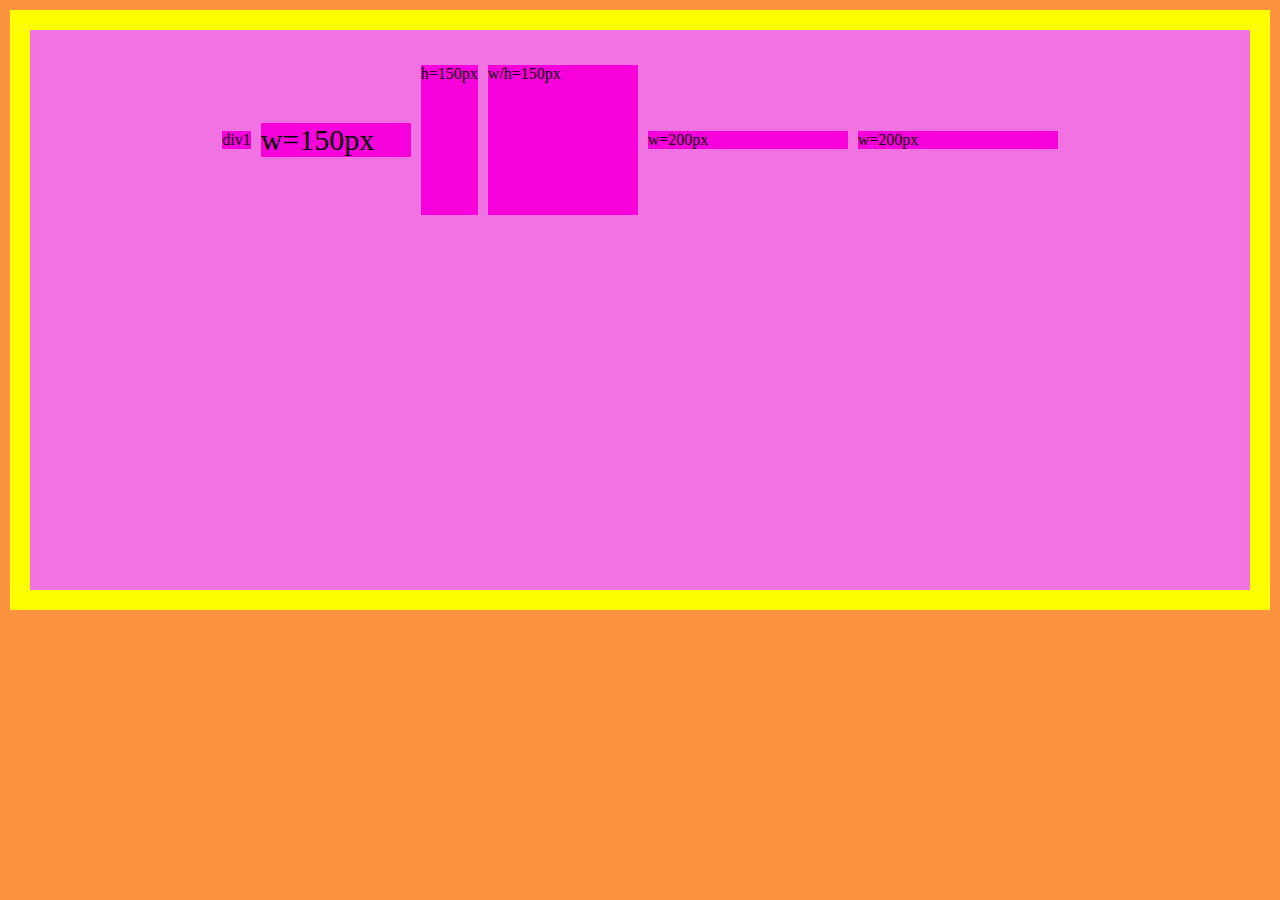
<file: index.html>
<!DOCTYPE html>

<html>

<head>
	<meta charset="utf-8">
	<meta http-equiv="X-UA-Compatible" content="IE=edge">
	<title>Flexbox Inkdrops</title>
	<meta name="author" content="Izzi">
	<meta name="viewport" content="width=device-width, initial-scale=1">
	<link rel="stylesheet" href="css/flexbox-styles.css">
	<!-- <link rel="stylesheet" href="css/basic.css">
	<link rel="stylesheet" href="css/index.css"> -->
</head>

<body>
	<div class="parent">
		<div class="div1">div1</div>
		<div class="div2">w=150px</div>
		<div class="div3">h=150px</div>
		<div class="div4">w/h=150px</div>
		<div class="div5">w=200px</div>
		<div class="div6">w=200px</div>
	</div>


	<script src="" async defer></script>
</body>

</html>
</file>
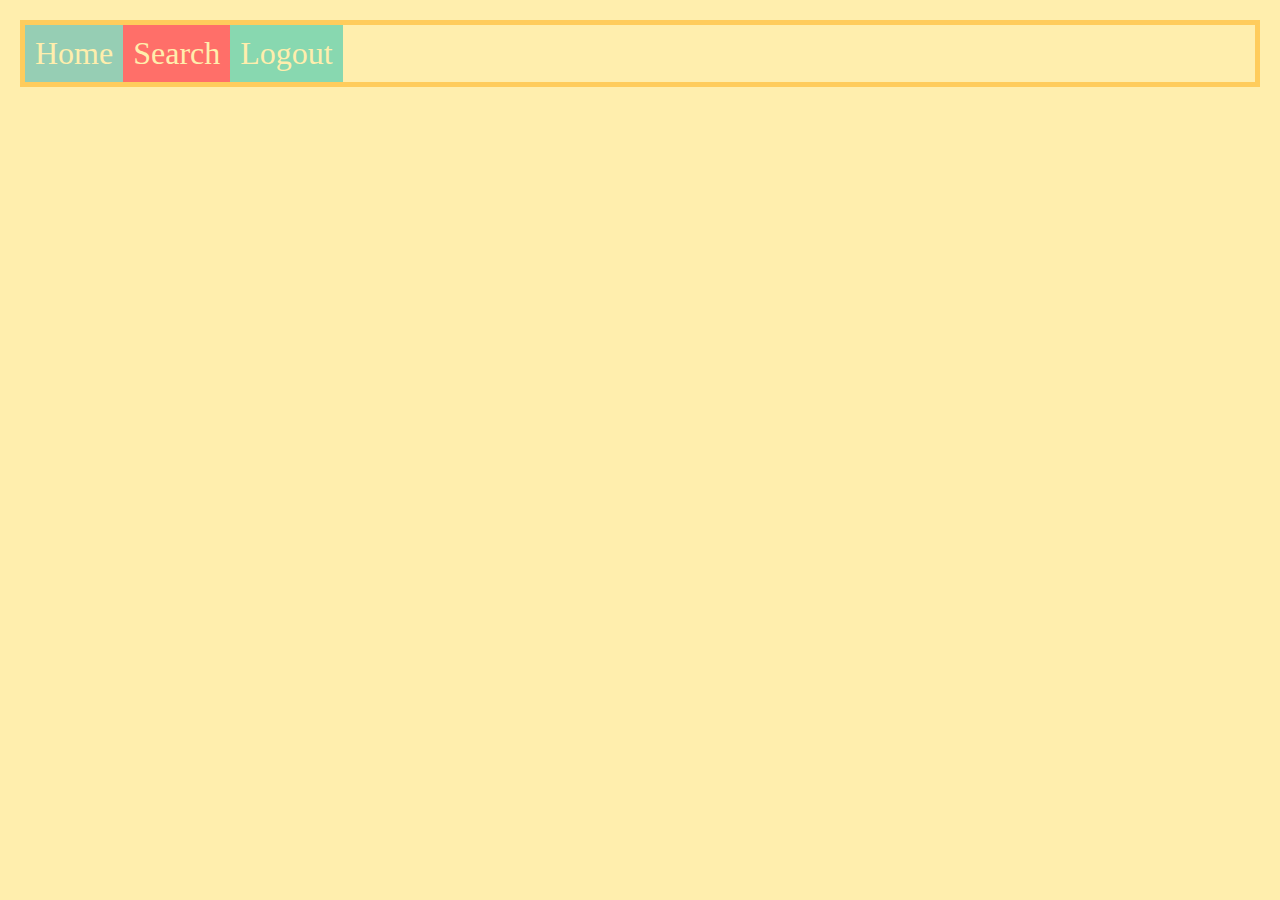
<file: flexbox/lesson-01/index.html>
<!DOCTYPE html>

<html>

<head>
	<meta charset="utf-8">
	<meta http-equiv="X-UA-Compatible" content="IE=edge">
	<title>Flexbox Inkdrops</title>
	<meta name="author" content="Izzi">
	<meta name="viewport" content="width=device-width, initial-scale=1">
	<!-- <link rel="stylesheet" href="css/flexbox-styles.css"> -->
	<link rel="stylesheet" href="css/basic.css">
	<link rel="stylesheet" href="css/index.css">
</head>

<body>
	 <nav class="container">
            <div>Home</div>
            <div>Search</div>
            <div>Logout</div>
        </nav>


	<script src="" async defer></script>
</body>

</html>
</file>
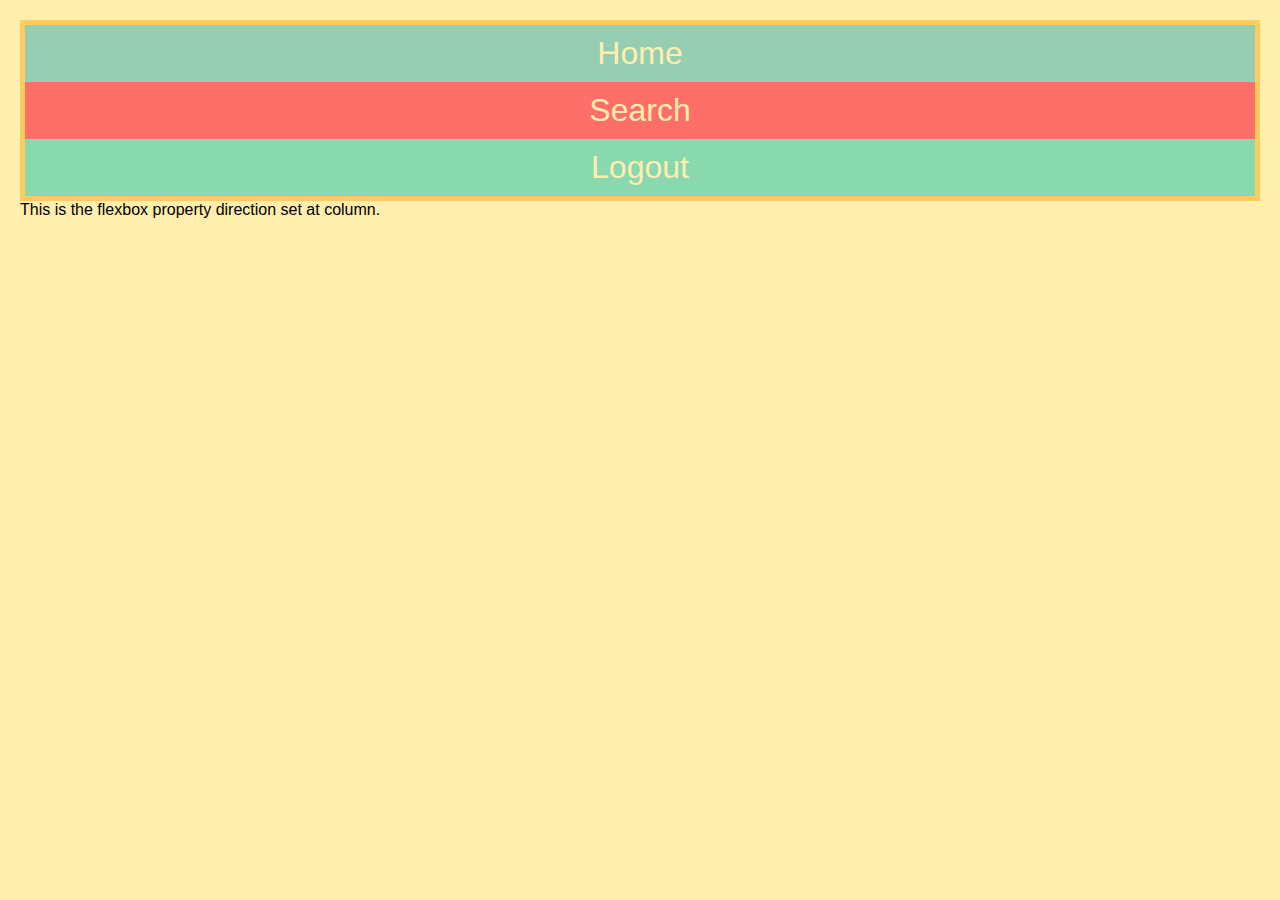
<file: flexbox/lesson-02/index.html>
<!DOCTYPE html>

<html>

<head>
	<meta charset="utf-8">
	<meta http-equiv="X-UA-Compatible" content="IE=edge">
	<title>Flexbox Inkdrops</title>
	<meta name="author" content="Izzi">
	<meta name="viewport" content="width=device-width, initial-scale=1">
	<!-- <link rel="stylesheet" href="css/flexbox-styles.css"> -->
	<link rel="stylesheet" href="css/basic.css">
	<link rel="stylesheet" href="css/index.css">
</head>
<!-- A Parent and children -->
<!-- Main axis from left to right
Cross axis goes top to bottom -->

<body>
	<nav class="container">
		<div>Home</div>
		<div>Search</div>
		<div>Logout</div>
	</nav>
	<div>
		This is the flexbox property direction set at column.
	</div>

	<script src="" async defer></script>
</body>

</html>
</file>
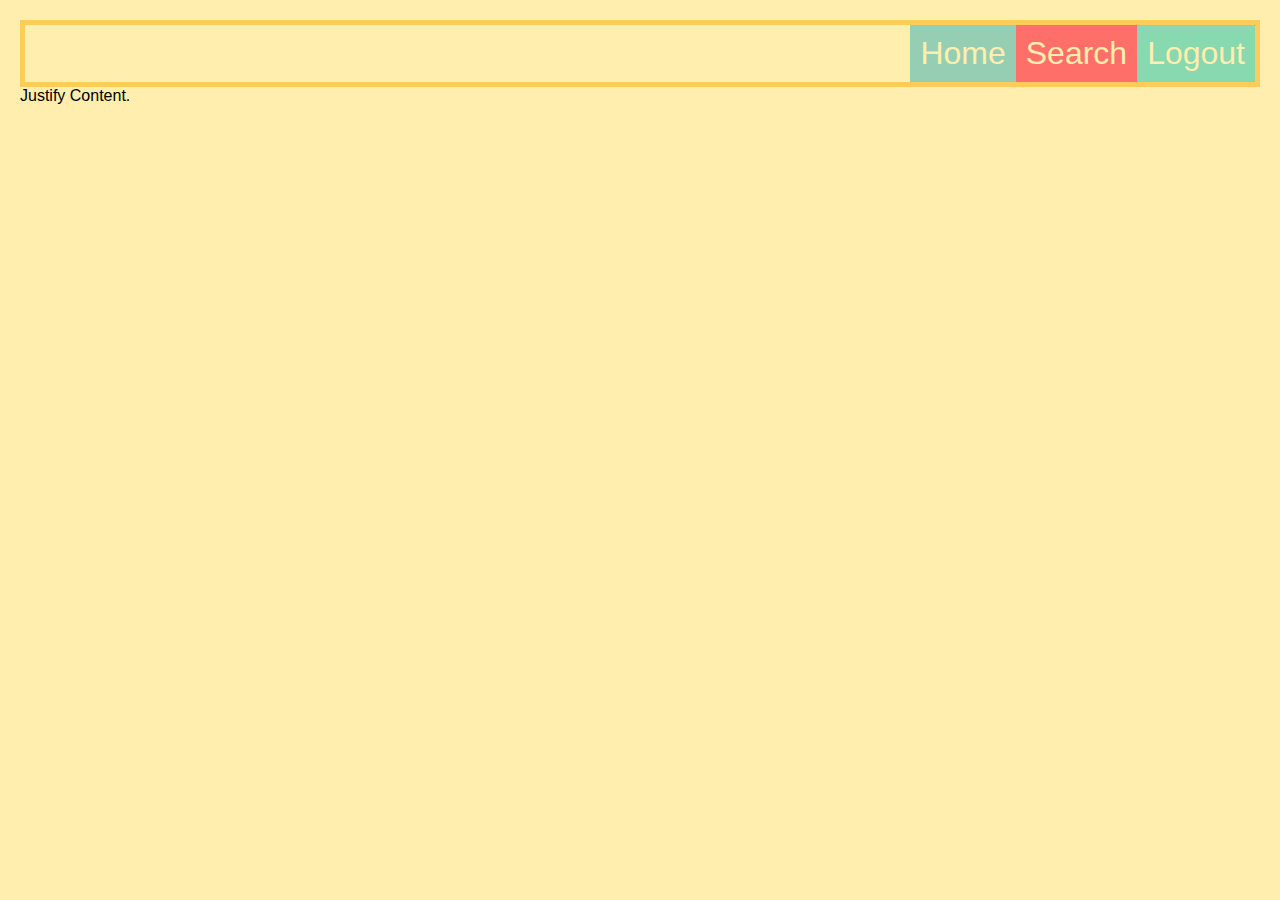
<file: flexbox/lesson-03/index.html>
<!DOCTYPE html>

<html>

<head>
	<meta charset="utf-8">
	<meta http-equiv="X-UA-Compatible" content="IE=edge">
	<title>Flexbox Inkdrops</title>
	<meta name="author" content="Izzi">
	<meta name="viewport" content="width=device-width, initial-scale=1">
	<!-- <link rel="stylesheet" href="css/flexbox-styles.css"> -->
	<link rel="stylesheet" href="css/basic.css">
	<link rel="stylesheet" href="css/index.css">
</head>
<!-- A Parent and children -->
<!-- Main axis from left to right
Cross axis goes top to bottom -->

<body>
	<nav class="container">
		<div>Home</div>
		<div>Search</div>
		<div>Logout</div>
	</nav>
	<div>
		Justify Content.
	</div>

	<script src="" async defer></script>
</body>

</html>
</file>
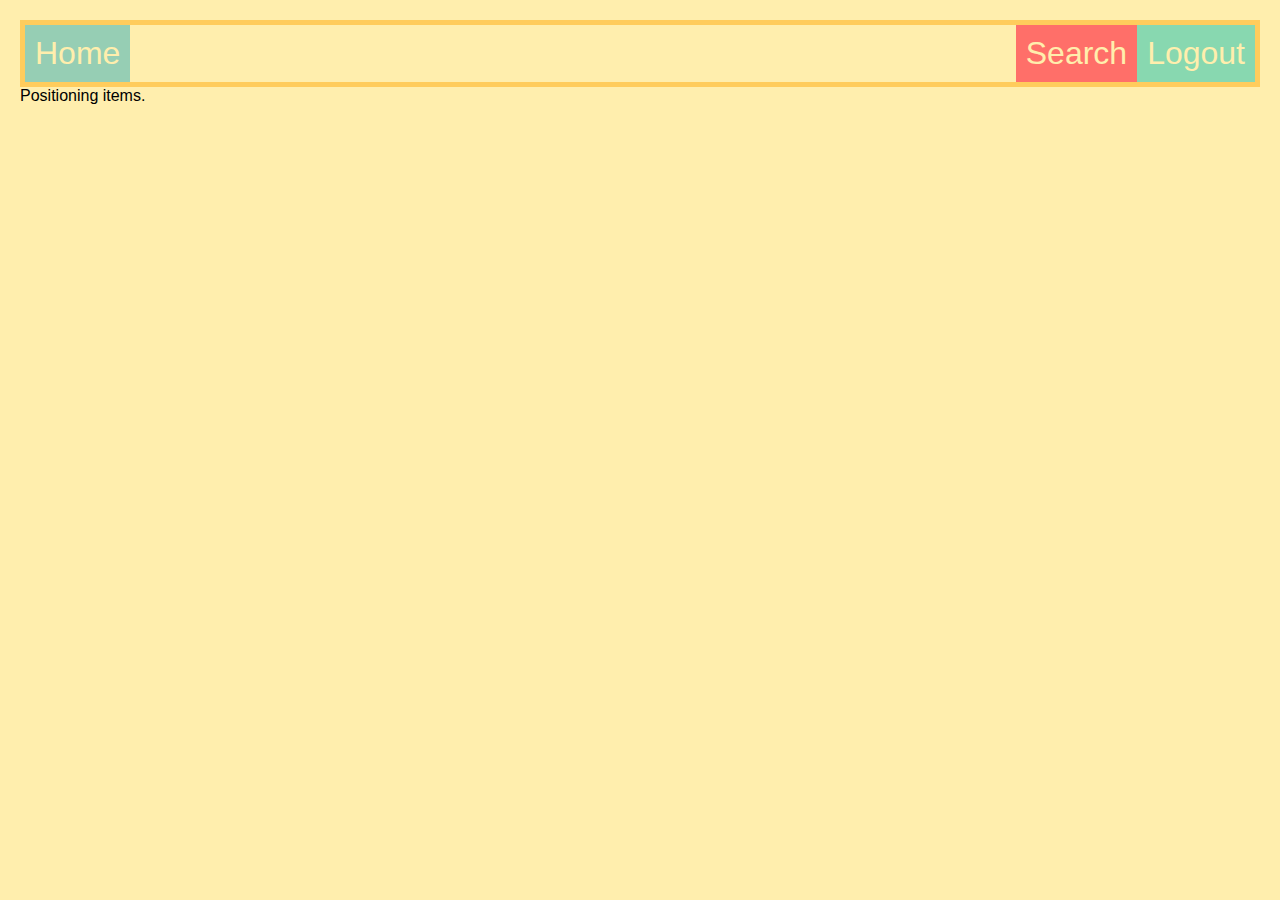
<file: flexbox/lesson-04/index.html>
<!DOCTYPE html>

<html>

<head>
	<meta charset="utf-8">
	<meta http-equiv="X-UA-Compatible" content="IE=edge">
	<title>Positioning items - Flexbox tutorial</title>
	<meta name="author" content="Izzi">
	<meta name="viewport" content="width=device-width, initial-scale=1">
	<!-- <link rel="stylesheet" href="css/flexbox-styles.css"> -->
	<link rel="stylesheet" href="css/basic.css">
	<link rel="stylesheet" href="css/index.css">
</head>
<!-- A Parent and children -->
<!-- Main axis from left to right
Cross axis goes top to bottom -->

<body>
	<nav class="container">
		<div class="home">Home</div>
		<div class="search">Search</div>
		<div class="logout">Logout</div>
	</nav>
	<div>
		Positioning items.
	</div>

	<script src="" async defer></script>
</body>

</html>
</file>
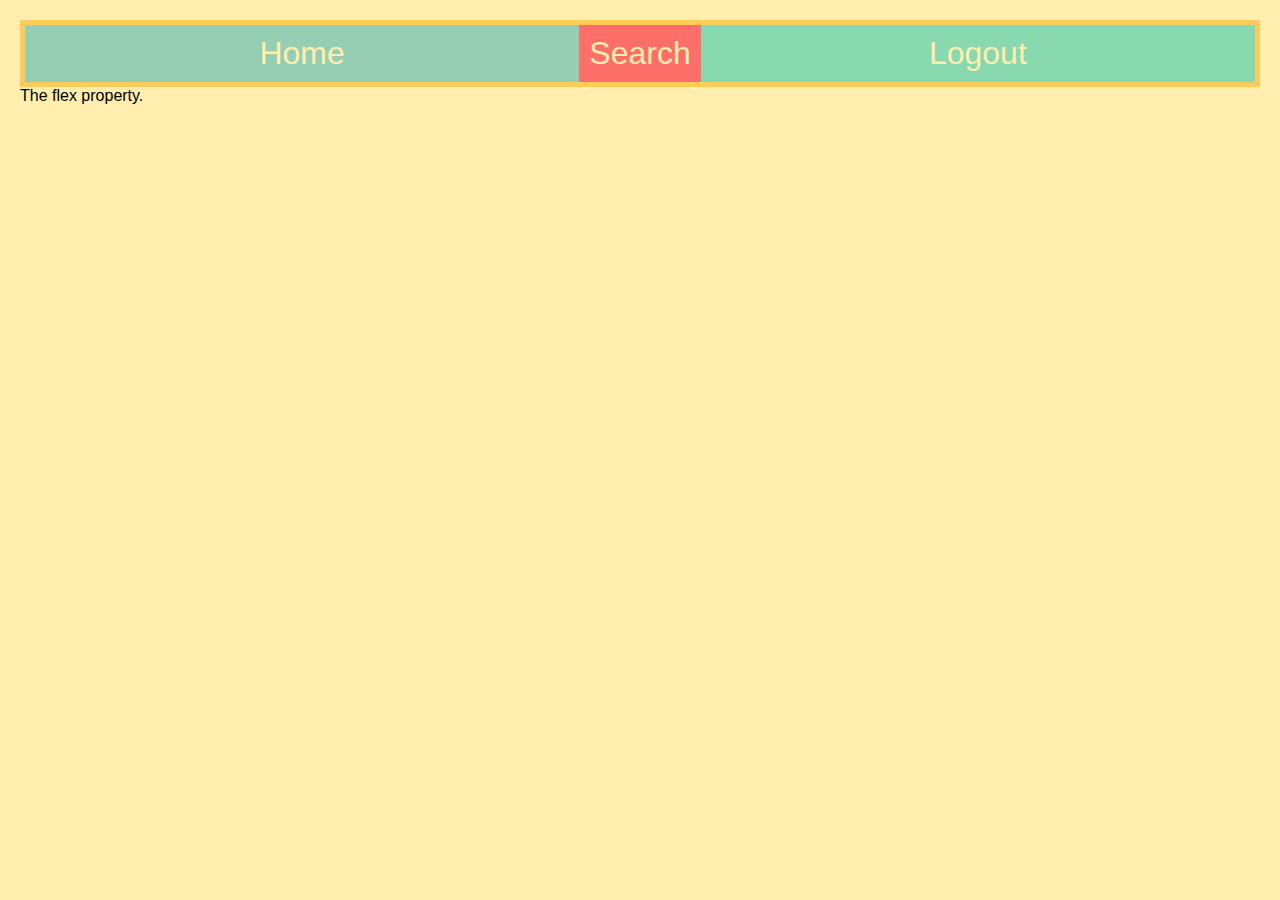
<file: flexbox/lesson-05/index.html>
<!DOCTYPE html>

<html>

<head>
	<meta charset="utf-8">
	<meta http-equiv="X-UA-Compatible" content="IE=edge">
	<title>Positioning items - Flexbox tutorial</title>
	<meta name="author" content="Izzi">
	<meta name="viewport" content="width=device-width, initial-scale=1">
	<!-- <link rel="stylesheet" href="css/flexbox-styles.css"> -->
	<link rel="stylesheet" href="css/basic.css">
	<link rel="stylesheet" href="css/index.css">
</head>
<!-- A Parent and children -->
<!-- Main axis from left to right
Cross axis goes top to bottom -->

<body>
	<nav class="container">
		<div class="home">Home</div>
		<div class="search">Search</div>
		<div class="logout">Logout</div>

	</nav>
	<div>
		The flex property.
	</div>

	<script src="" async defer></script>
</body>

</html>
</file>
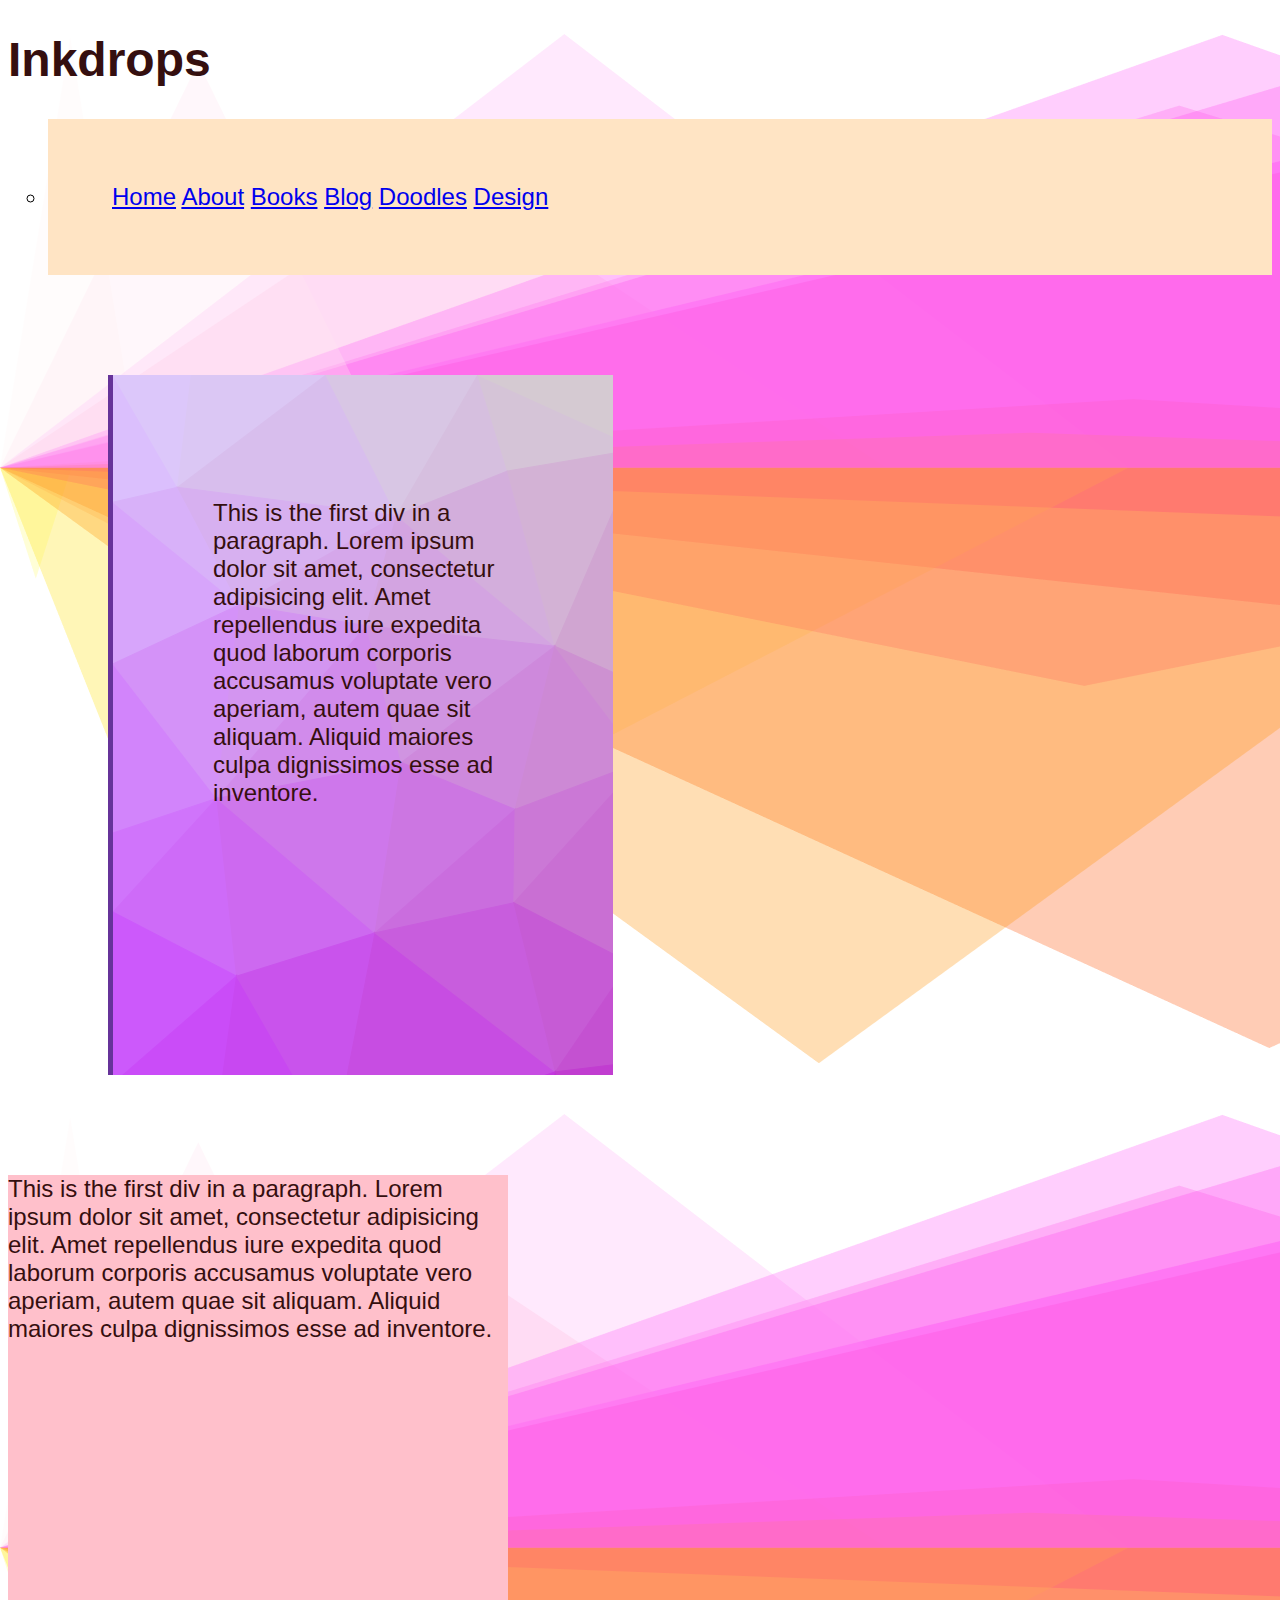
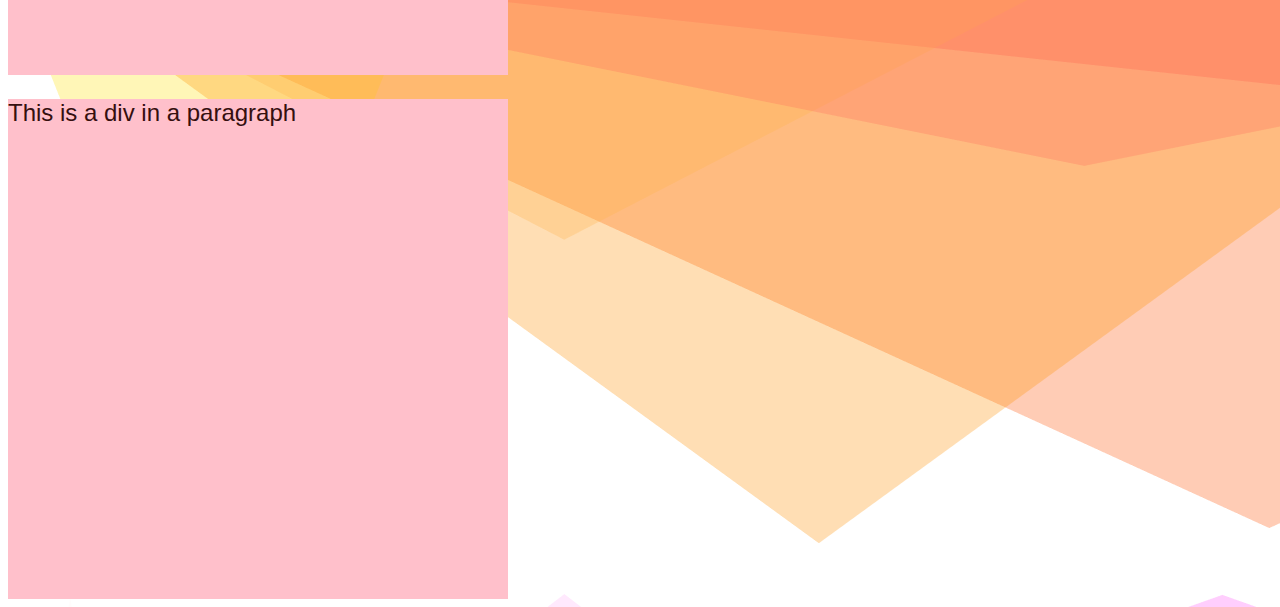
<file: archived-lessons/about.html>
<!DOCTYPE html>
<!--[if lt IE 7]>      <html class="no-js lt-ie9 lt-ie8 lt-ie7"> <![endif]-->
<!--[if IE 7]>         <html class="no-js lt-ie9 lt-ie8"> <![endif]-->
<!--[if IE 8]>         <html class="no-js lt-ie9"> <![endif]-->
<!--[if gt IE 8]>      <html class="no-js"> <!--<![endif]-->
<html>

<head>
    <meta charset="utf-8">
    <meta http-equiv="X-UA-Compatible" content="IE=edge">
    <title>About Izzi Ink</title>
    <meta name="description" content="">
    <meta name="viewport" content="width=device-width, initial-scale=1">
    <link rel="stylesheet" href="css/style.css">
</head>

<body>
    <!--[if lt IE 7]>
            <p class="browsehappy">You are using an <strong>outdated</strong> browser. Please <a href="#">upgrade your browser</a> to improve your experience.</p>
        <![endif]-->
    <header>
        <h1 class="logo">Inkdrops</h1>
        <nav>
            <ul>
                <li>
                    <a href="#">Home</a>
                    <a href="#">About</a>
                    <a href="#">Books</a>
                    <a href="#">Blog</a>
                    <a href="#">Doodles</a>
                    <a href="#">Design</a>
                </li>
            </ul>
        </nav>
    </header>
    <div class="box">
        <p>This is the first div in a paragraph. Lorem ipsum dolor sit amet, consectetur adipisicing elit. Amet
            repellendus iure expedita quod laborum corporis accusamus voluptate vero aperiam, autem quae sit aliquam.
            Aliquid maiores culpa dignissimos esse ad inventore.</p>

        <!-- <img src="img/adalatherium.jpg" alt="A Prehistoric Badger"> -->

    </div>
    <div>
        <p>This is the first div in a paragraph. Lorem ipsum dolor sit amet, consectetur adipisicing elit. Amet
            repellendus iure expedita quod laborum corporis accusamus voluptate vero aperiam, autem quae sit aliquam.
            Aliquid maiores culpa dignissimos esse ad inventore.</p>
    </div>
    <div>
        <p>This is a div in a paragraph</p>
    </div>
    <script src="" async defer></script>
</body>

</html>
</file>
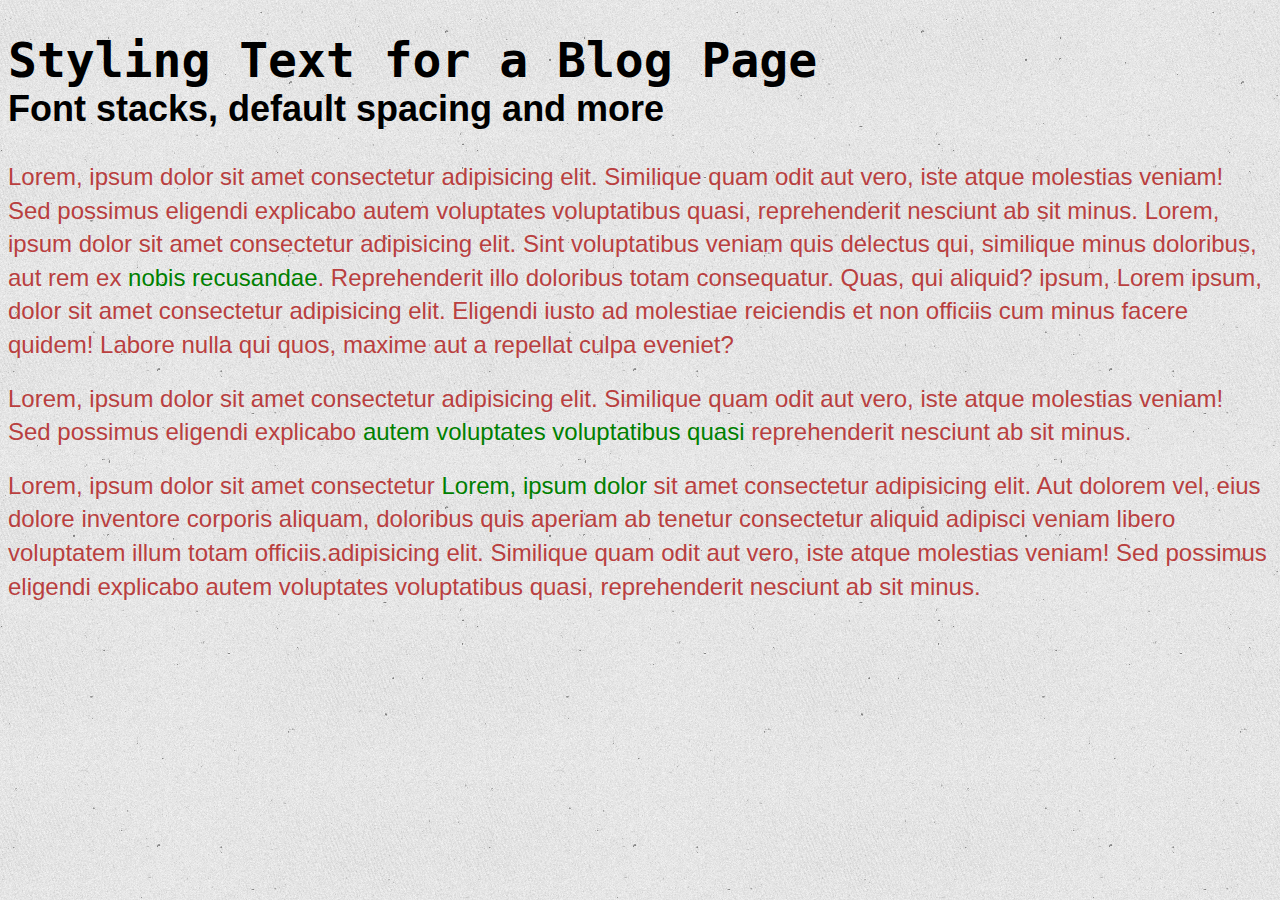
<file: archived-lessons/blog.html>
<!DOCTYPE html>
<!--[if lt IE 7]>      <html class="no-js lt-ie9 lt-ie8 lt-ie7"> <![endif]-->
<!--[if IE 7]>         <html class="no-js lt-ie9 lt-ie8"> <![endif]-->
<!--[if IE 8]>         <html class="no-js lt-ie9"> <![endif]-->
<!--[if gt IE 8]>      <html class="no-js"> <!--<![endif]-->
<html>

<head>
    <meta charset="utf-8">
    <meta http-equiv="X-UA-Compatible" content="IE=edge">
    <title>Blog Izzi Ink</title>
    <meta name="description" content="">
    <meta name="viewport" content="width=device-width, initial-scale=1">
    <link rel="stylesheet" href="css/font-style.css">
</head>

<body>
    <!--[if lt IE 7]>
            <p class="browsehappy">You are using an <strong>outdated</strong> browser. Please <a href="#">upgrade your browser</a> to improve your experience.</p>
        <![endif]-->
    <header>


        <h1>Styling Text for a Blog Page</h1>
        <h2>Font stacks, default spacing and more</h2>
        <p>
            Lorem, ipsum dolor sit amet consectetur adipisicing elit. Similique quam odit aut vero, iste atque molestias
            veniam! Sed possimus eligendi explicabo autem voluptates voluptatibus quasi, reprehenderit nesciunt ab sit
            minus. Lorem, ipsum dolor sit amet consectetur adipisicing elit. Sint voluptatibus veniam quis delectus qui,
            similique minus doloribus, aut rem ex <a href="index.html">nobis recusandae</a>. Reprehenderit illo
            doloribus totam
            consequatur.
            Quas, qui aliquid? ipsum, Lorem ipsum, dolor sit amet consectetur adipisicing elit. Eligendi iusto ad
            molestiae reiciendis et non officiis cum minus facere quidem! Labore nulla qui quos, maxime aut a repellat
            culpa eveniet?
        </p>
        <p>
            Lorem, ipsum dolor sit amet consectetur adipisicing elit. Similique quam odit aut vero, iste atque molestias
            veniam! Sed possimus eligendi explicabo <a href="test.html">autem voluptates voluptatibus quasi</a>
            reprehenderit nesciunt ab sit
            minus.
        </p>
        <p>
            Lorem, ipsum dolor sit amet consectetur <a href="#">Lorem, ipsum dolor </a>sit amet consectetur
            adipisicing
            elit. Aut dolorem vel, eius dolore inventore corporis aliquam, doloribus quis aperiam ab tenetur
            consectetur aliquid adipisci veniam libero voluptatem illum totam officiis.adipisicing elit.
            Similique quam odit aut vero, iste atque molestias
            veniam! Sed possimus eligendi explicabo autem voluptates voluptatibus quasi, reprehenderit nesciunt ab
            sit
            minus.
        </p>

        <script src="" async defer></script>
</body>

</html>
</file>
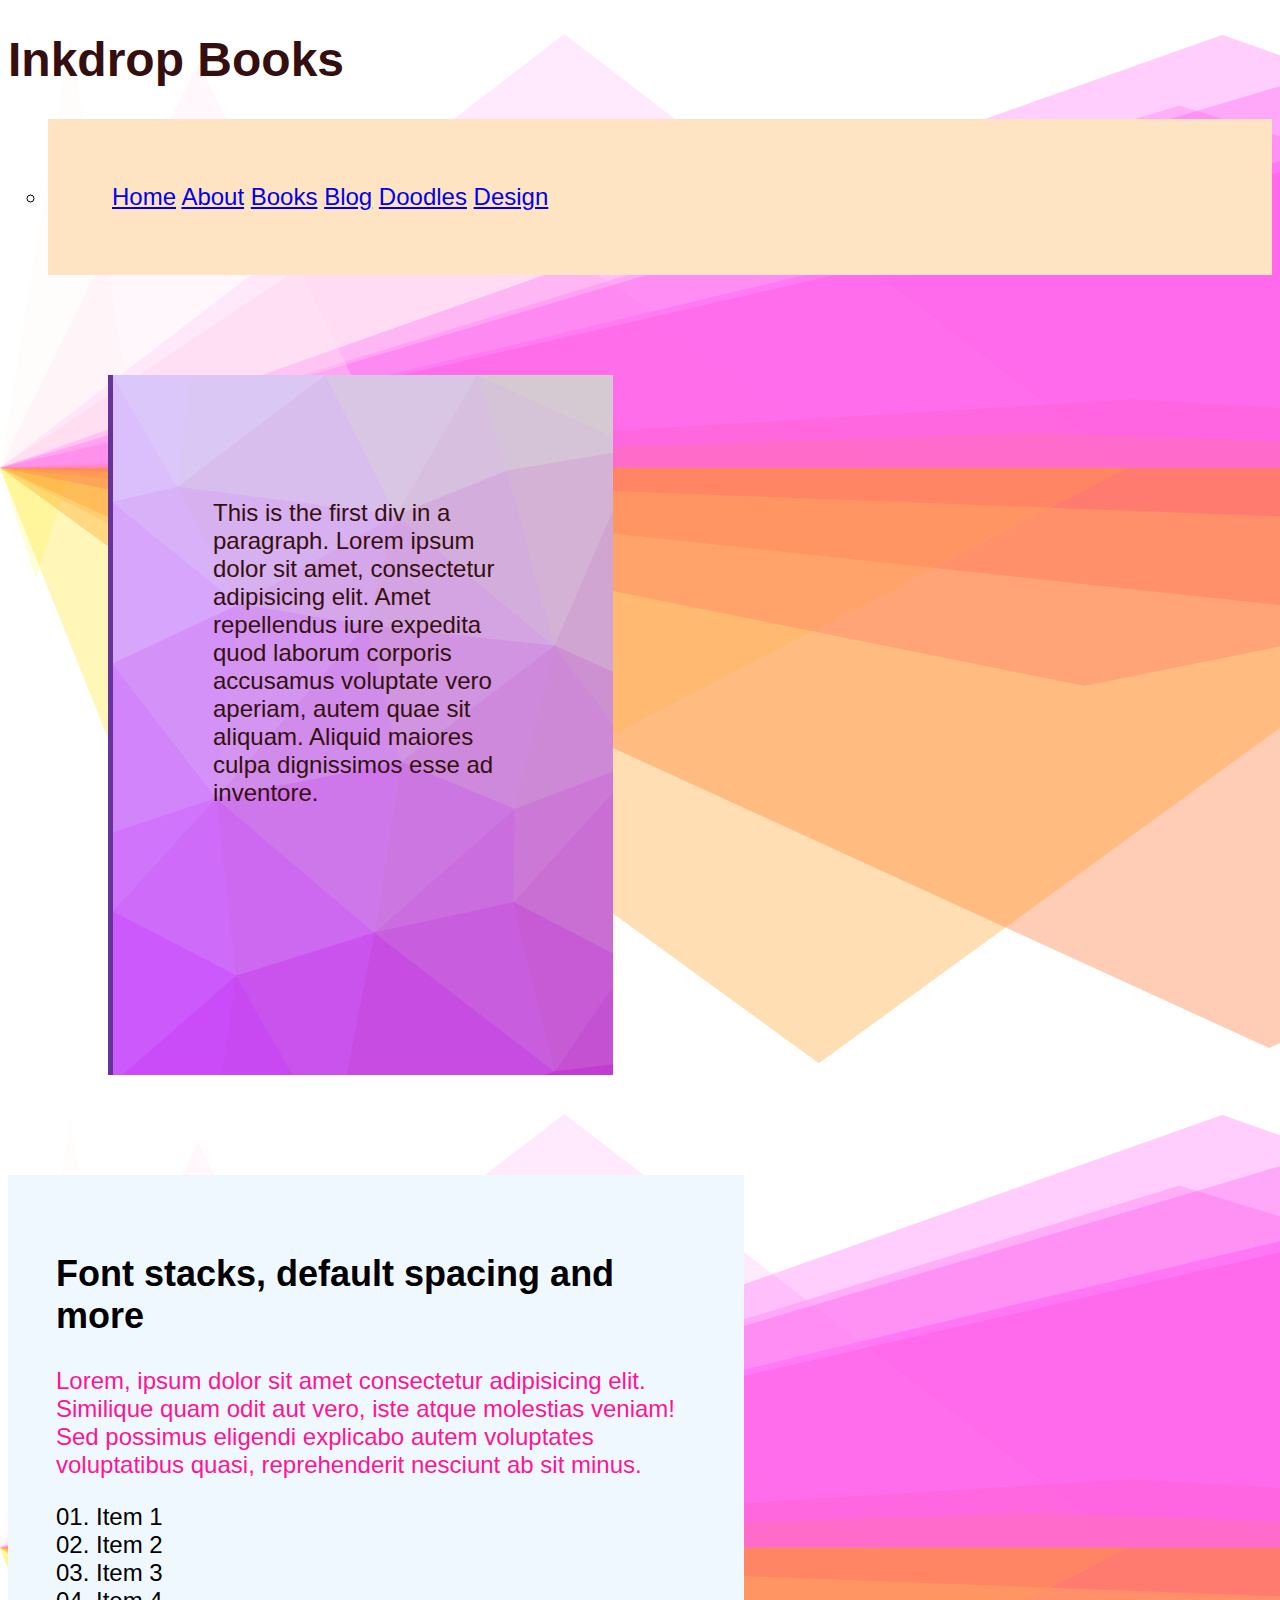
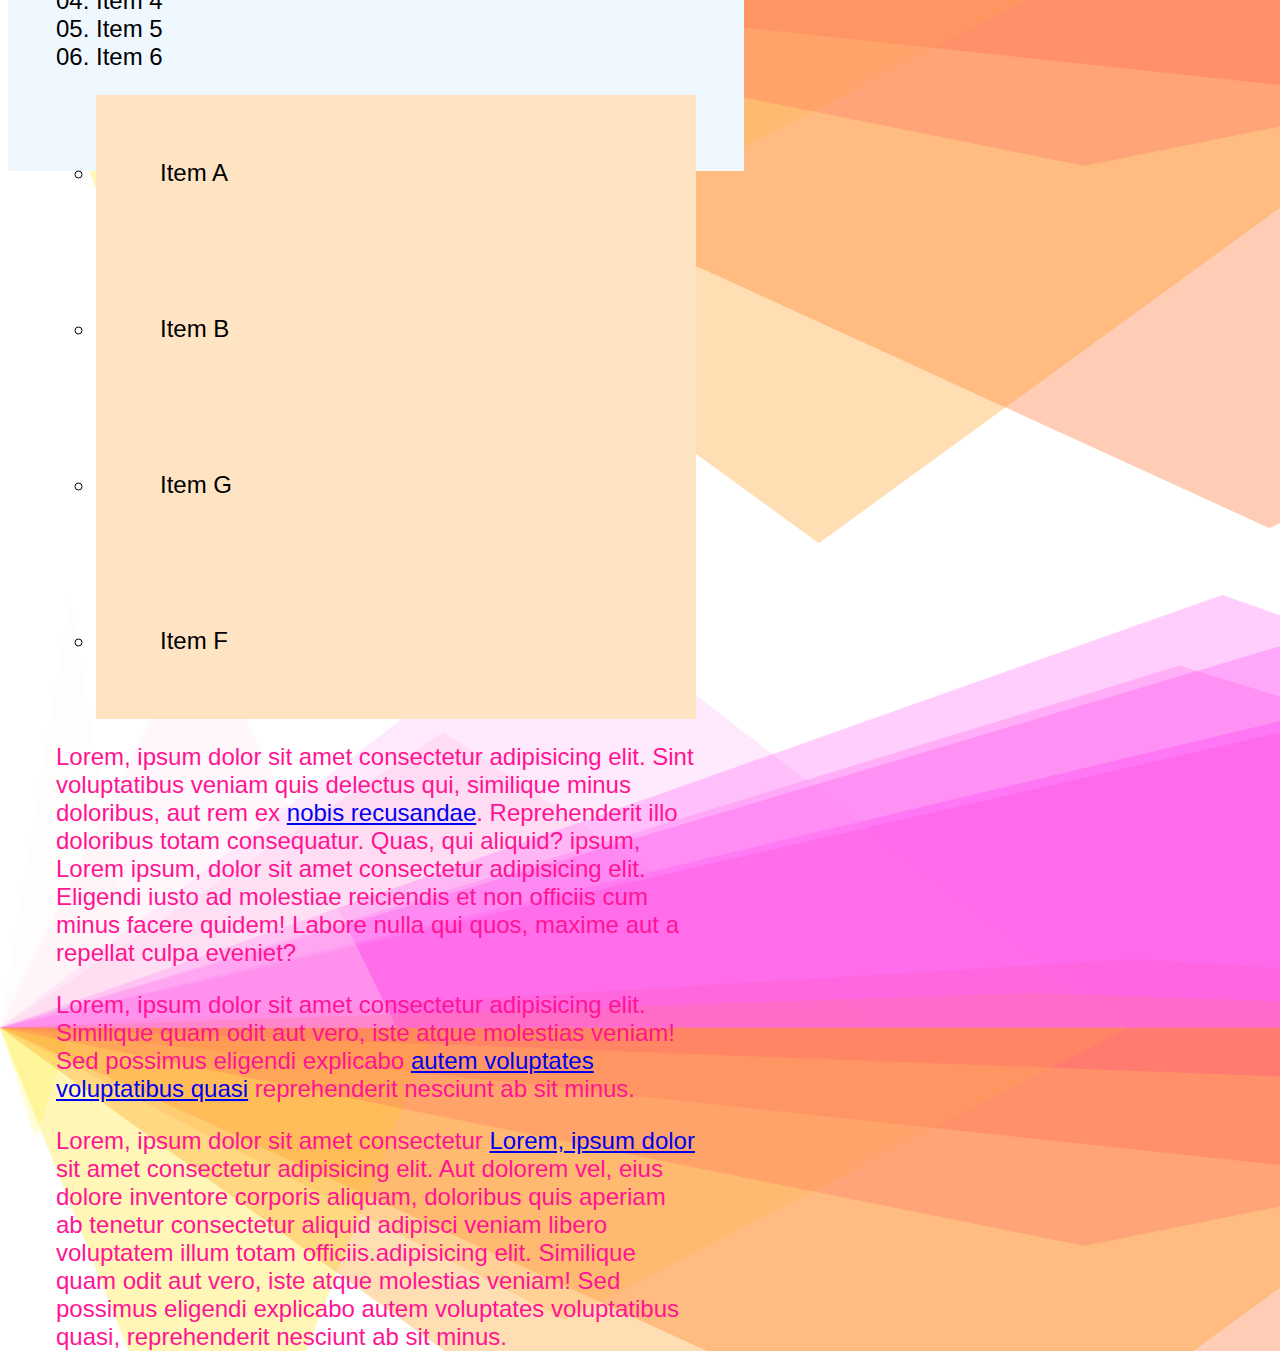
<file: archived-lessons/books.html>
<!DOCTYPE html>
<!--[if lt IE 7]>      <html class="no-js lt-ie9 lt-ie8 lt-ie7"> <![endif]-->
<!--[if IE 7]>         <html class="no-js lt-ie9 lt-ie8"> <![endif]-->
<!--[if IE 8]>         <html class="no-js lt-ie9"> <![endif]-->
<!--[if gt IE 8]>      <html class="no-js"> <!--<![endif]-->
<html>

<head>
    <meta charset="utf-8">
    <meta http-equiv="X-UA-Compatible" content="IE=edge">
    <title>Books: Izzi Ink</title>
    <meta name="description" content="">
    <meta name="viewport" content="width=device-width, initial-scale=1">
    <link rel="stylesheet" href="css/style.css">
</head>

<body>
    <!--[if lt IE 7]>
            <p class="browsehappy">You are using an <strong>outdated</strong> browser. Please <a href="#">upgrade your browser</a> to improve your experience.</p>
        <![endif]-->
    <header>
        <h1 class="logo">Inkdrop Books</h1>
        <nav>
            <ul>
                <li>
                    <a href="#">Home</a>
                    <a href="#">About</a>
                    <a href="#">Books</a>
                    <a href="#">Blog</a>
                    <a href="#">Doodles</a>
                    <a href="#">Design</a>
                </li>
            </ul>
        </nav>
    </header>
    <div class="box">
        <p>This is the first div in a paragraph. Lorem ipsum dolor sit amet, consectetur adipisicing elit. Amet
            repellendus iure expedita quod laborum corporis accusamus voluptate vero aperiam, autem quae sit aliquam.
            Aliquid maiores culpa dignissimos esse ad inventore.</p>

        <!-- <img src="img/adalatherium.jpg" alt="A Prehistoric Badger"> -->

    </div>
    <div class="body-text">
        <h2>Font stacks, default spacing and more</h2>
        <p>
            Lorem, ipsum dolor sit amet consectetur adipisicing elit. Similique quam odit aut vero, iste atque molestias
            veniam! Sed possimus eligendi explicabo autem voluptates voluptatibus quasi, reprehenderit nesciunt ab sit
            minus.
        </p>
        <ol>
            <li>Item 1</li>
            <li>Item 2</li>
            <li>Item 3</li>
            <li>Item 4</li>
            <li>Item 5</li>
            <li>Item 6</li>
        </ol>
        <ul>
            <li>Item A</li>
            <li>Item B</li>
            <li>Item G</li>
            <li>Item F</li>
        </ul>
        <p>

            Lorem, ipsum dolor sit amet consectetur adipisicing elit. Sint voluptatibus veniam quis delectus qui,
            similique minus doloribus, aut rem ex <a href="index.html">nobis recusandae</a>. Reprehenderit illo
            doloribus totam
            consequatur.
            Quas, qui aliquid? ipsum, Lorem ipsum, dolor sit amet consectetur adipisicing elit. Eligendi iusto ad
            molestiae reiciendis et non officiis cum minus facere quidem! Labore nulla qui quos, maxime aut a repellat
            culpa eveniet?
        </p>
        <p>
            Lorem, ipsum dolor sit amet consectetur adipisicing elit. Similique quam odit aut vero, iste atque molestias
            veniam! Sed possimus eligendi explicabo <a href="test.html">autem voluptates voluptatibus quasi</a>
            reprehenderit nesciunt ab sit
            minus.
        </p>
        <p>
            Lorem, ipsum dolor sit amet consectetur <a href="#">Lorem, ipsum dolor </a>sit amet consectetur
            adipisicing
            elit. Aut dolorem vel, eius dolore inventore corporis aliquam, doloribus quis aperiam ab tenetur
            consectetur aliquid adipisci veniam libero voluptatem illum totam officiis.adipisicing elit.
            Similique quam odit aut vero, iste atque molestias
            veniam! Sed possimus eligendi explicabo autem voluptates voluptatibus quasi, reprehenderit nesciunt ab
            sit
            minus.
        </p>
    </div>
    <script src="" async defer></script>
</body>

</html>
</file>
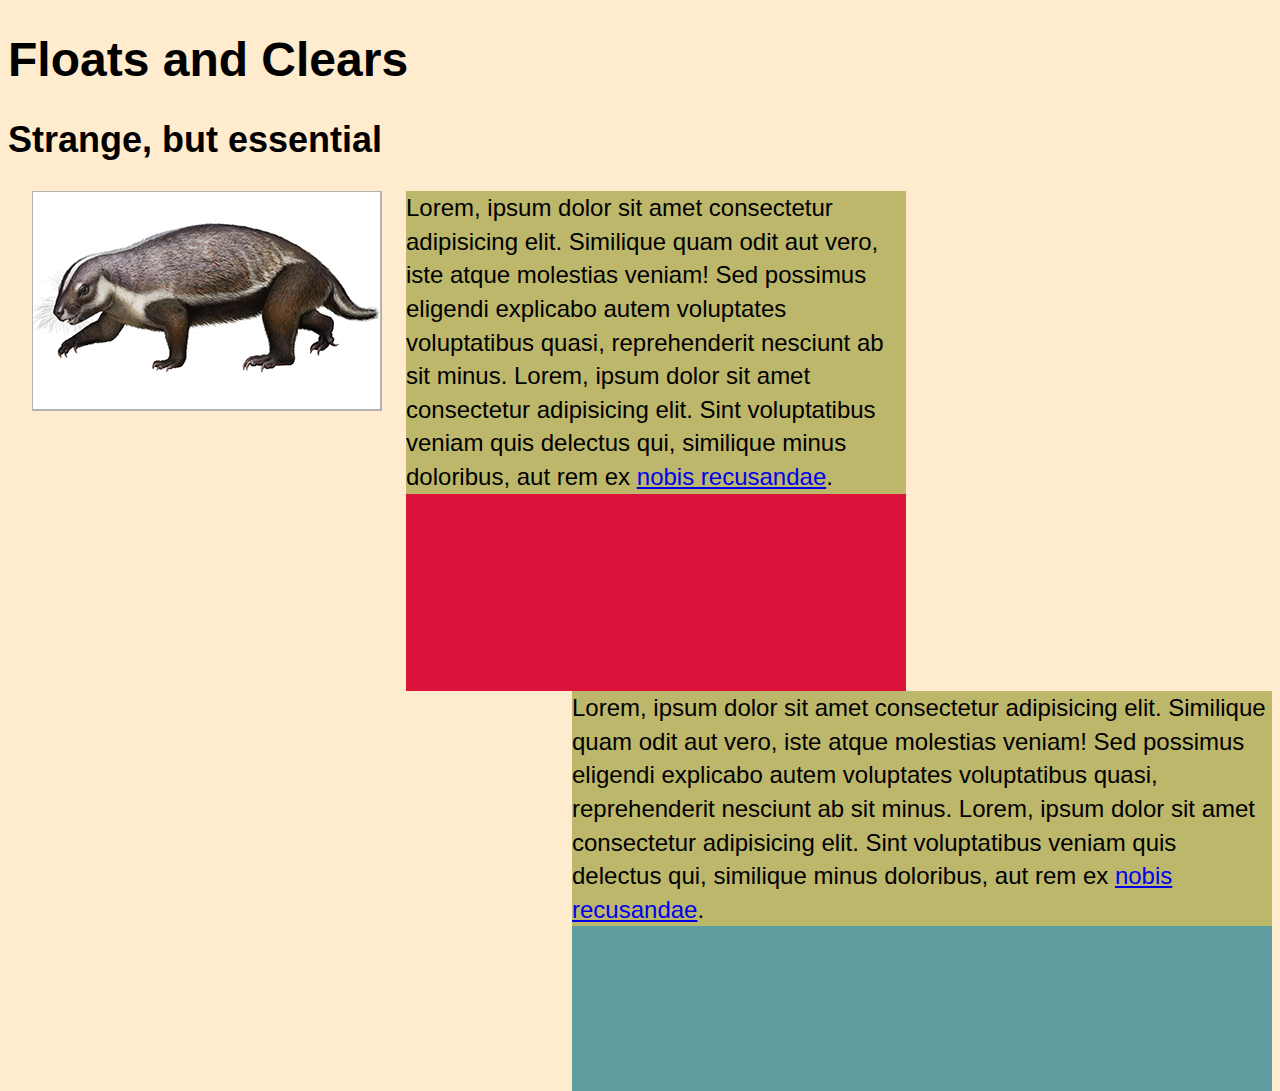
<file: archived-lessons/floats-clears.html>
<!DOCTYPE html>
<html>

<head>
    <meta charset="utf-8">
    <meta http-equiv="X-UA-Compatible" content="IE=edge">
    <title>Floats and Clears</title>
    <meta name="description" content="">
    <meta name="viewport" content="width=device-width, initial-scale=1">
    <link rel="stylesheet" href="css/float-clear.css">
</head>

<body>
    <header>
        <h1>Floats and Clears</h1>
        <h2>Strange, but essential</h2>

        <img src="img/adalatherium.jpg" alt="A Prehistoric Badger" class="scr">


        <div class="red-box">
            <p>
                Lorem, ipsum dolor sit amet consectetur adipisicing elit. Similique quam odit aut vero, iste atque
                molestias
                veniam! Sed possimus eligendi explicabo autem voluptates voluptatibus quasi, reprehenderit nesciunt ab
                sit
                minus. Lorem, ipsum dolor sit amet consectetur adipisicing elit. Sint voluptatibus veniam quis delectus
                qui,
                similique minus doloribus, aut rem ex <a href="index.html">nobis recusandae</a>.
            </p>
        </div>

        <div class="blue-box">
            <p>
                Lorem, ipsum dolor sit amet consectetur adipisicing elit. Similique quam odit aut vero, iste atque
                molestias
                veniam! Sed possimus eligendi explicabo autem voluptates voluptatibus quasi, reprehenderit nesciunt ab
                sit
                minus. Lorem, ipsum dolor sit amet consectetur adipisicing elit. Sint voluptatibus veniam quis delectus
                qui,
                similique minus doloribus, aut rem ex <a href="index.html">nobis recusandae</a>.
            </p>
        </div>
        <script src="" async defer></script>
</body>

</html>
</file>
<file: css/flexbox-styles.css>
html {
    background-color: #fa923f;
    padding: 10px;
}

body {
    background-color: yellow;
    padding: 10px;
    margin: 0;
}

/*flexbox*/
.parent {
    background-color: #f073e1;
    margin: 10px;
    padding: 30px;
    height: 500px;
    display: flex;
    flex-flow: row wrap;
    /*flex-direction flex-wrap*/
    align-items: center;
    justify-content: center;
    align-content: flex-start;
}

.div1 {
    background-color: #f800db;
    margin: 5px;
}

.div2 {
    background-color: #f800db;
    margin: 5px;
    width: 150px;
    font-size: 30px;
}

.div3 {
    background-color: #f800db;
    margin: 5px;
    height: 150px;
}

.div4 {
    background-color: #f800db;
    margin: 5px;
    width: 150px;
    height: 150px;
}

.div5 {
    background-color: #f800db;
    margin: 5px;
    width: 200px;
}

.div6 {
    background-color: #f800db;
    margin: 5px;
    width: 200px;
}
</file>
<file: css/basic.css>
.container>div {
    padding: 10px;
    text-align: center;
    font-size: 2em;
    color: #ffeead;
}

html,
body {
    background-color: #ffeead;
    margin: 10px;
}

.container>div:nth-child(1) {
    background-color: #96ceb4;
}

.container>div:nth-child(2) {
    background-color: #ff6f69;
}

.container>div:nth-child(3) {
    background-color: #88d8b0;
}

.container>div:nth-child(4) {
    background-color: #ff6f69;
}
</file>
<file: css/index.css>
.container {
    border: 5px solid #ffcc5c;
    display: flex;
    /* justify-content: flex-end; */
    /* flex-direction: row; */
    /* justify-content: space-around; */
    /* justify-content: space-evenly; */
    /* justify-content: space-between; */
}


.home {
    /* search is now twice as wide */
    flex: 1;
}

.logout {
    /* search is now twice as wide */
    flex: 1;
}
</file>
<file: flexbox/lesson-01/css/basic.css>
.container>div {
    padding: 10px;
    text-align: center;
    font-size: 2em;
    color: #ffeead;
}

html,
body {
    background-color: #ffeead;
    margin: 10px;
}

.container>div:nth-child(1) {
    background-color: #96ceb4;
}

.container>div:nth-child(2) {
    background-color: #ff6f69;
}

.container>div:nth-child(3) {
    background-color: #88d8b0;
}

.container>div:nth-child(4) {
    background-color: #ff6f69;
}
</file>
<file: flexbox/lesson-01/css/index.css>
.container {
  border: 5px solid #ffcc5c;
  display: flex;
}
</file>
<file: flexbox/lesson-02/css/basic.css>
body {

    font-family: Helvetica Neue, Helvetica, Arial, sans-serif;

}

.container>div {
    padding: 10px;
    text-align: center;
    font-size: 2em;
    color: #ffeead;
}

html,
body {
    background-color: #ffeead;
    margin: 10px;
}

.container>div:nth-child(1) {
    background-color: #96ceb4;
}

.container>div:nth-child(2) {
    background-color: #ff6f69;
}

.container>div:nth-child(3) {
    background-color: #88d8b0;
}

.container>div:nth-child(4) {
    background-color: #ff6f69;
}
</file>
<file: flexbox/lesson-02/css/index.css>
.container {
  border: 5px solid #ffcc5c;
  display: flex;
  /* now stacked downward */
  flex-direction: column;
}
</file>
<file: flexbox/lesson-03/css/basic.css>
body {

    font-family: Helvetica Neue, Helvetica, Arial, sans-serif;

}

.container>div {
    padding: 10px;
    text-align: center;
    font-size: 2em;
    color: #ffeead;
}

html,
body {
    background-color: #ffeead;
    margin: 10px;
}

.container>div:nth-child(1) {
    background-color: #96ceb4;
}

.container>div:nth-child(2) {
    background-color: #ff6f69;
}

.container>div:nth-child(3) {
    background-color: #88d8b0;
}

.container>div:nth-child(4) {
    background-color: #ff6f69;
}
</file>
<file: flexbox/lesson-03/css/index.css>
.container {
  border: 5px solid #ffcc5c;
  display: flex;
  /* now stacked downward */
  /* flex-direction: column; */
  /* justify-content: flex-start; default */
  justify-content: flex-end;

  /* flex-start flex-end center space-around
  space-between space-evenly */
}
</file>
<file: flexbox/lesson-04/css/basic.css>
body {

    font-family: Helvetica Neue, Helvetica, Arial, sans-serif;

}

.container>div {
    padding: 10px;
    text-align: center;
    font-size: 2em;
    color: #ffeead;
}

html,
body {
    background-color: #ffeead;
    margin: 10px;
}

.container>div:nth-child(1) {
    background-color: #96ceb4;
}

.container>div:nth-child(2) {
    background-color: #ff6f69;
}

.container>div:nth-child(3) {
    background-color: #88d8b0;
}

.container>div:nth-child(4) {
    background-color: #ff6f69;
}
</file>
<file: flexbox/lesson-04/css/index.css>
.container {
  border: 5px solid #ffcc5c;
  display: flex;
  justify-content: flex-end;

}

.home {
  margin-right: auto;
}
</file>
<file: flexbox/lesson-05/css/basic.css>
body {

    font-family: Helvetica Neue, Helvetica, Arial, sans-serif;

}

.container>div {
    padding: 10px;
    text-align: center;
    font-size: 2em;
    color: #ffeead;
}

html,
body {
    background-color: #ffeead;
    margin: 10px;
}

.container>div:nth-child(1) {
    background-color: #96ceb4;
}

.container>div:nth-child(2) {
    background-color: #ff6f69;
}

.container>div:nth-child(3) {
    background-color: #88d8b0;
}

.container>div:nth-child(4) {
    background-color: #ff6f69;
}
</file>
<file: flexbox/lesson-05/css/index.css>
.container {
  border: 5px solid #ffcc5c;
  display: flex;
  justify-content: flex-end;

}



.home {
  flex: 1;
}

.logout {
  flex: 1;
}

/*flex-grow, flex-shrink, flex-basis*/
</file>
<file: archived-lessons/css/style.css>
body {
    background-color: blanchedalmond;
    background-image: url(../img/bg.png);
    color: black;
    font-size: 24px;
    font-family: Helvetica Neue, Helvetica, Arial, sans-serif;
    /* text-align: center; */
}


p,
h1 {
    color: rgb(53, 15, 15);
}

/* h1 {
    font: size 70px;
    color: black;

} */

/* basic div style */
div {
    background: pink;
    width: 500px;
    height: 500px;
}

span {
    color: darkred;
}

/* The CSS Box Model */

/* 
   
    Margin: empty space around my element
    Borders: a stroke around my element
    Padding: empty space with bg around my element 
    
    All of the above ADD on top of the width and height!
*/
.box {
    background-image: url(../img/bg_01.png);
    background-repeat: no-repeat;
    background-color: pink;
    width: 300px;
    /* Margin creates empty space withOUT the bg color */
    margin: 100px;
    /* margin-top: 50px;*/
    border-left: 5px;
    /* border-width: 5px; */
    border-left-color: rebeccapurple;
    border-left-style: solid;
    /* Padding creates empty space with the bg color */
    padding: 100px;
}

.body-text {
    background-color: aliceblue;
    width: 640px;
    padding: 48px;
}

.body-text p {
    color: deeppink;
}

/* style for a div that contains about us information */
.about-us {
    background-color: whitesmoke;
    width: 500px;
    height: 500px;
}

.order-online {
    background-color: yellow;
    width: 500px;
    height: 500px;
}

.footer-nav {
    background-color: yellow;
    width: 640x;
    height: 240px;
}

ol {
    list-style-type: decimal-leading-zero;
}

ul li {
    list-style-type: circle;
    background-color: bisque;
    padding: 64px;
}

.container {
    background-color: aliceblue;
    width: 70%;
    max-width: 1000px;
    margin: 0 auto;
    padding: 24px;
}
</file>
<file: archived-lessons/css/font-style.css>
body {
    background-color: blanchedalmond;
    background-image: url(../img/texturetastic_gray.png);
    color: black;
    font-size: 24px;
    font-family: Helvetica Neue, Helvetica, Arial, sans-serif;
}


p {
    color: rgb(185, 63, 63);
    margin-top: 0px;
    margin-bottom: 20px;
    line-height: 1.4;
}

h1 {
    font: size 70px;
    color: black;
    font-family: Consolas, monaco, monospace;
    margin-bottom: 0px;

}

h2 {

    margin-top: 0px;

}

/* Lord Vadar former Handle Annakin */

a:link {
    color: green;
    text-decoration: none;
}

a:visited {
    color: black;

}

a:hover {
    color: yellowgreen;

}

a:active {
    color: red;
}
</file>
<file: archived-lessons/css/float-clear.css>
body {
    background-color: blanchedalmond;
    /* background-image: url(../img/bg.png); */
    color: black;
    font-size: 24px;
    font-family: Helvetica Neue, Helvetica, Arial, sans-serif;

}


h1 {
    font: size 70px;
    color: black;

}

p {
    margin-top: 0px;
    margin-bottom: 15px;
    line-height: 1.4;
    background-color: darkkhaki;
    clear: both;
}

.red-box {
    height: 500px;
    width: 500px;
    background-color: crimson;
    float: left;
    /* padding: 128px; */
}

.blue-box {
    height: 400px;
    width: 700px;
    background-color: cadetblue;
    float: right;
    /* padding: 128px; */
}

img {
    float: left;
    margin-right: 24px;
    margin-left: 24px;
}
</file>
